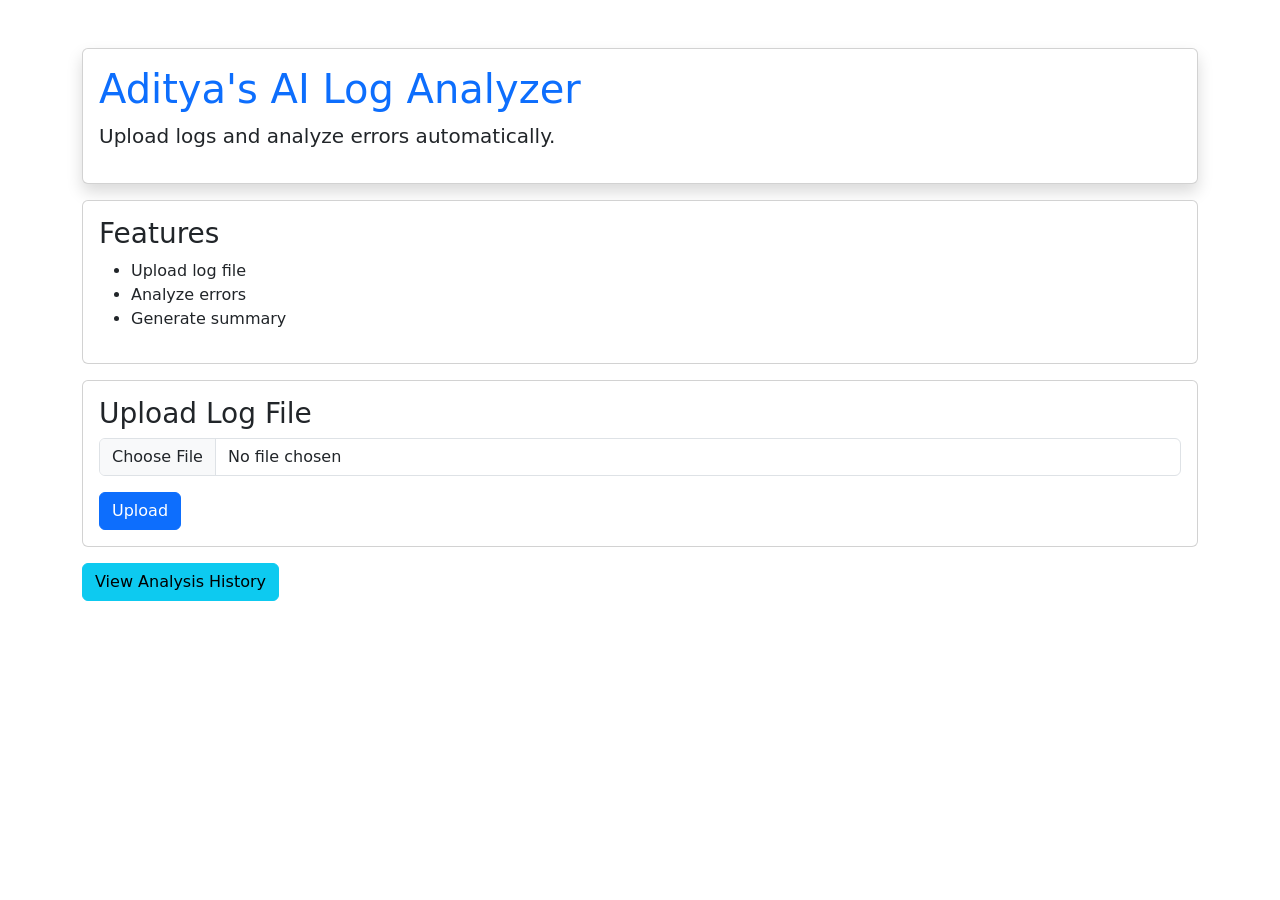
<file: templates/index.html>
<!DOCTYPE html>
<html lang="en">
<head>
    <meta charset="UTF-8">
    <meta name="viewport" content="width=device-width, initial-scale=1.0">

    <link href="https://cdn.jsdelivr.net/npm/bootstrap@5.3.3/dist/css/bootstrap.min.css" rel="stylesheet">

    <title>AI Log Analyzer</title>
</head>
<body>

    <div class="container mt-5">

        <div class="card shadow">
            <div class="card-body">

                <h1 class="text-primary">
                    Aditya's AI Log Analyzer
                </h1>

                <p class="lead">
                    Upload logs and analyze errors automatically.
                </p>

            </div>
        </div>

        <div class="card mt-3">
            <div class="card-body">

                <h3>Features</h3>

                <ul>
                    <li>Upload log file</li>
                    <li>Analyze errors</li>
                    <li>Generate summary</li>
                </ul>

            </div>
        </div>
        <div class="card mt-3">
            <div class="card-body">

                <h3>Upload Log File</h3>

                <form action="/upload" method="POST" enctype="multipart/form-data">

                    <input type="file"
                        name="logfile"
                        class="form-control">

                    <button type="submit"
                            class="btn btn-primary mt-3">
                        Upload
                    </button>

                </form>
            </div>
        </div>
        <a href="/history" class="btn btn-info mt-3">
            View Analysis History
        </a>
    </div>


</body>
</html>
</file>
